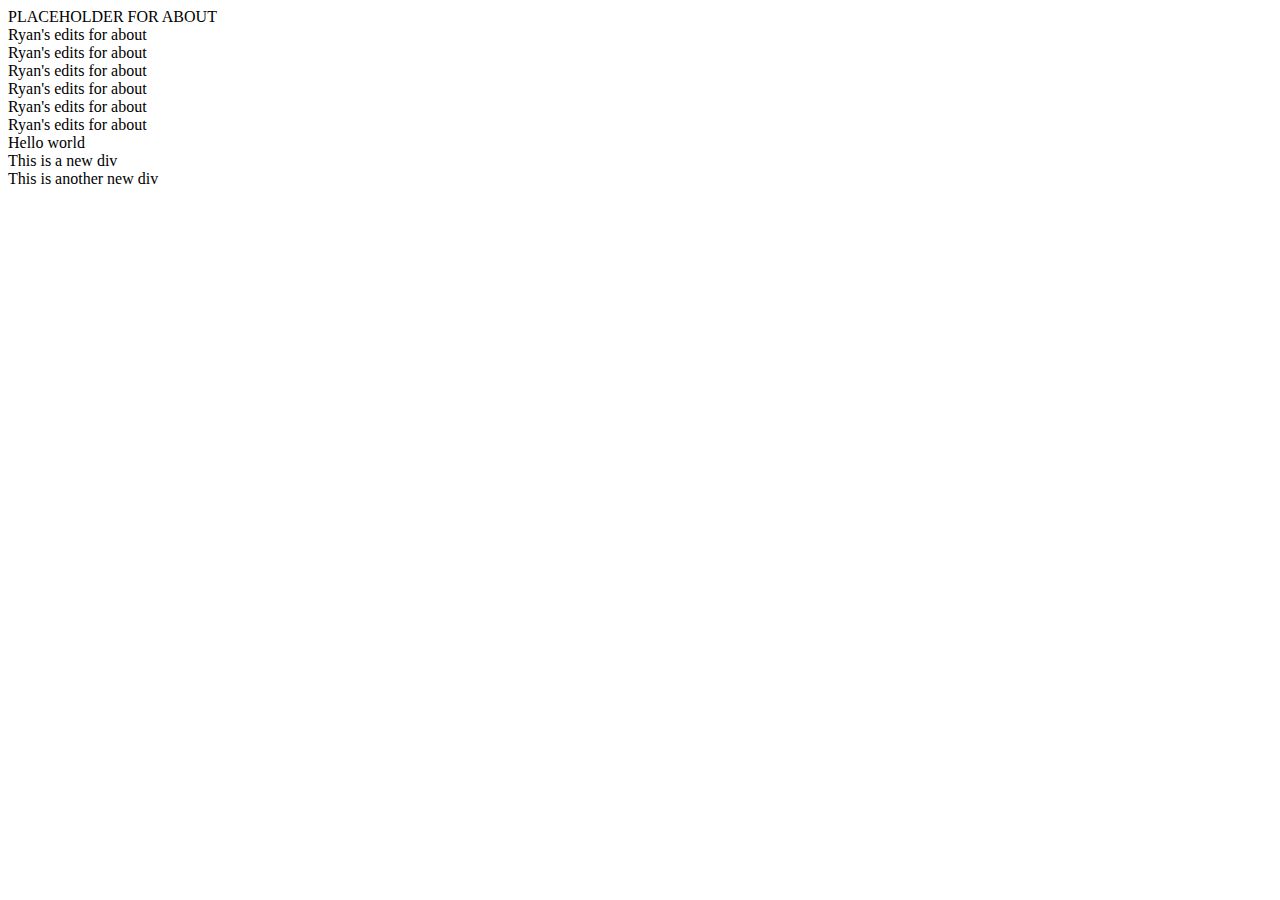
<file: about.html>
<!DOCTYPE html>
<html lang="en">

<head>
    <meta charset="UTF-8">
    <meta name="viewport" content="width=device-width, initial-scale=1.0">
    <title>CatPack | About</title>
</head>

<body>
    PLACEHOLDER FOR ABOUT
    <div>Ryan's edits for about</div>
    <div>Ryan's edits for about</div>
    <div>Ryan's edits for about</div>
    <div>Ryan's edits for about</div>
    <div>Ryan's edits for about</div>
    <div>Ryan's edits for about</div>
    <div>Hello world</div>
    <div>This is a new div</div>
    <div>This is another new div</div>
</body>

</html>
</file>
